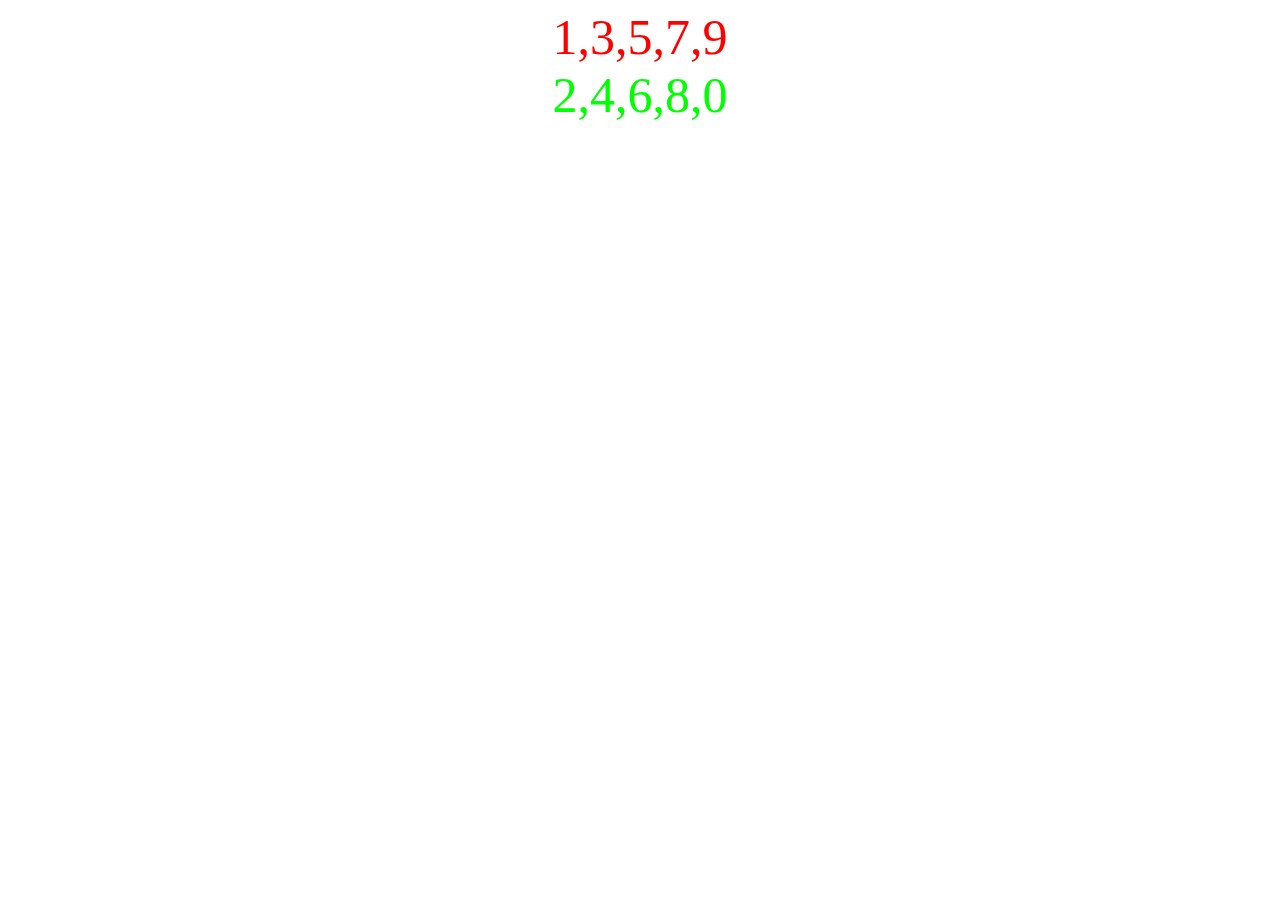
<file: jsnack3.bonus/index.html>
<!DOCTYPE html>
<html lang="en">
  <head>
    <meta charset="UTF-8" />
    <meta http-equiv="X-UA-Compatible" content="IE=edge" />
    <meta name="viewport" content="width=device-width, initial-scale=1.0" />
    <title>Jsnacks 3.bonus</title>
    <link rel="stylesheet" href="css/style.css" />
  </head>
  <body>
    <script src="js/script.js"></script>
  </body>
</html>
</file>
<file: jsnack3.bonus/css/style.css>
* {
  font-size: 50px;
  text-align: center;
}

#red {
  color: #f00;
}

#green {
  color: #0f0;
}
</file>
